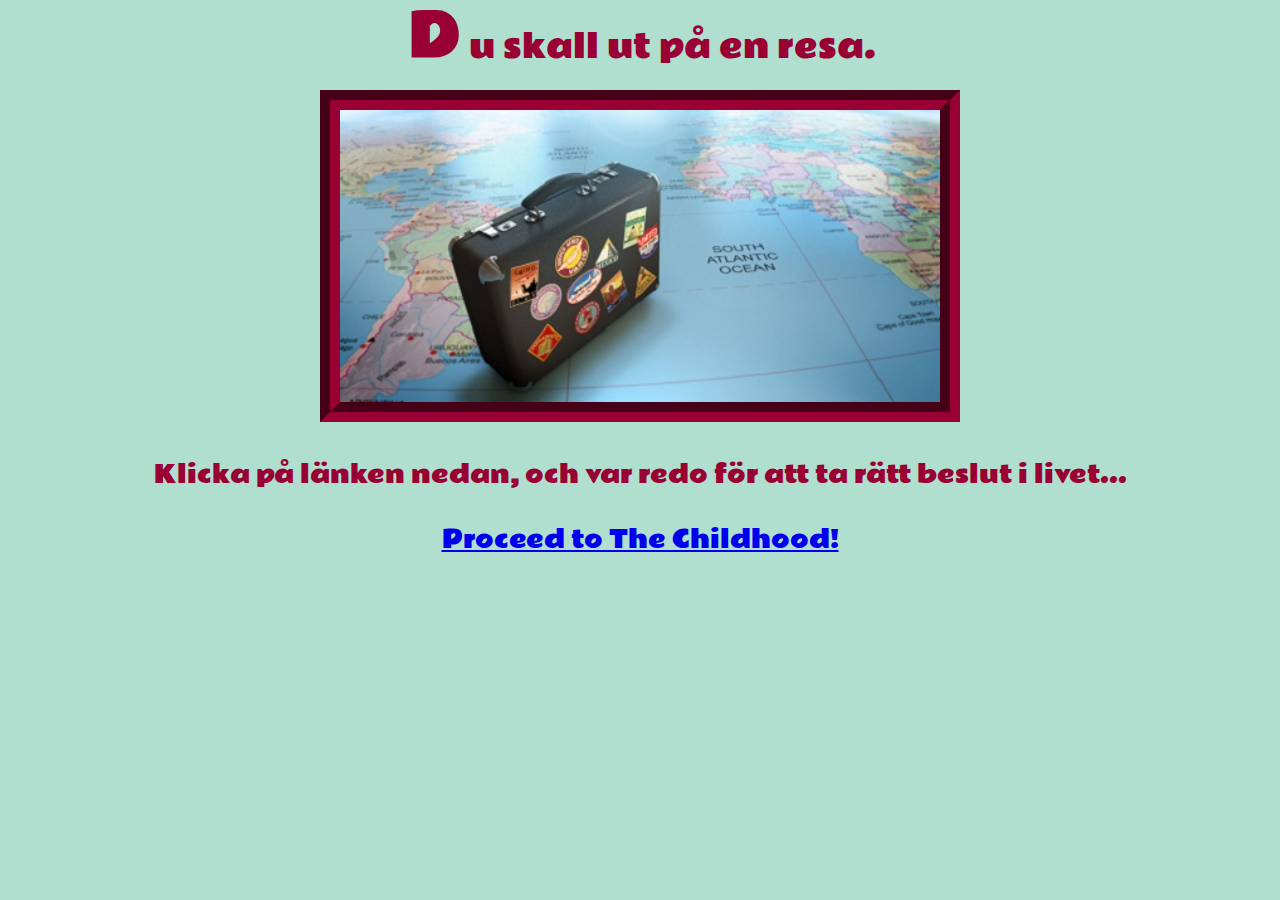
<file: AdventureForALifetime/index.html>
<!DOCTYPE html>
<html lang="en">
<head>
    <meta charset="UTF-8">
    <meta name="viewport" content="width=device-width, initial-scale=1.0">
    <meta http-equiv="X-UA-Compatible" content="ie=edge">
    <link rel="stylesheet" href="style.css">
    <link href="https://fonts.googleapis.com/css?family=Rammetto+One" rel="stylesheet">

    <title>AdventureForALifetime</title>
</head>
<body>
   <header> Du skall ut på en resa.</header>

    <p><img src="image/index.jpg"></p>
   
   <p>Klicka på länken nedan, och var redo för att ta rätt beslut i livet...</p>

    <p><a href="TheChildhood.html">Proceed to The Childhood!</a></p>
</body>
</html>
</file>
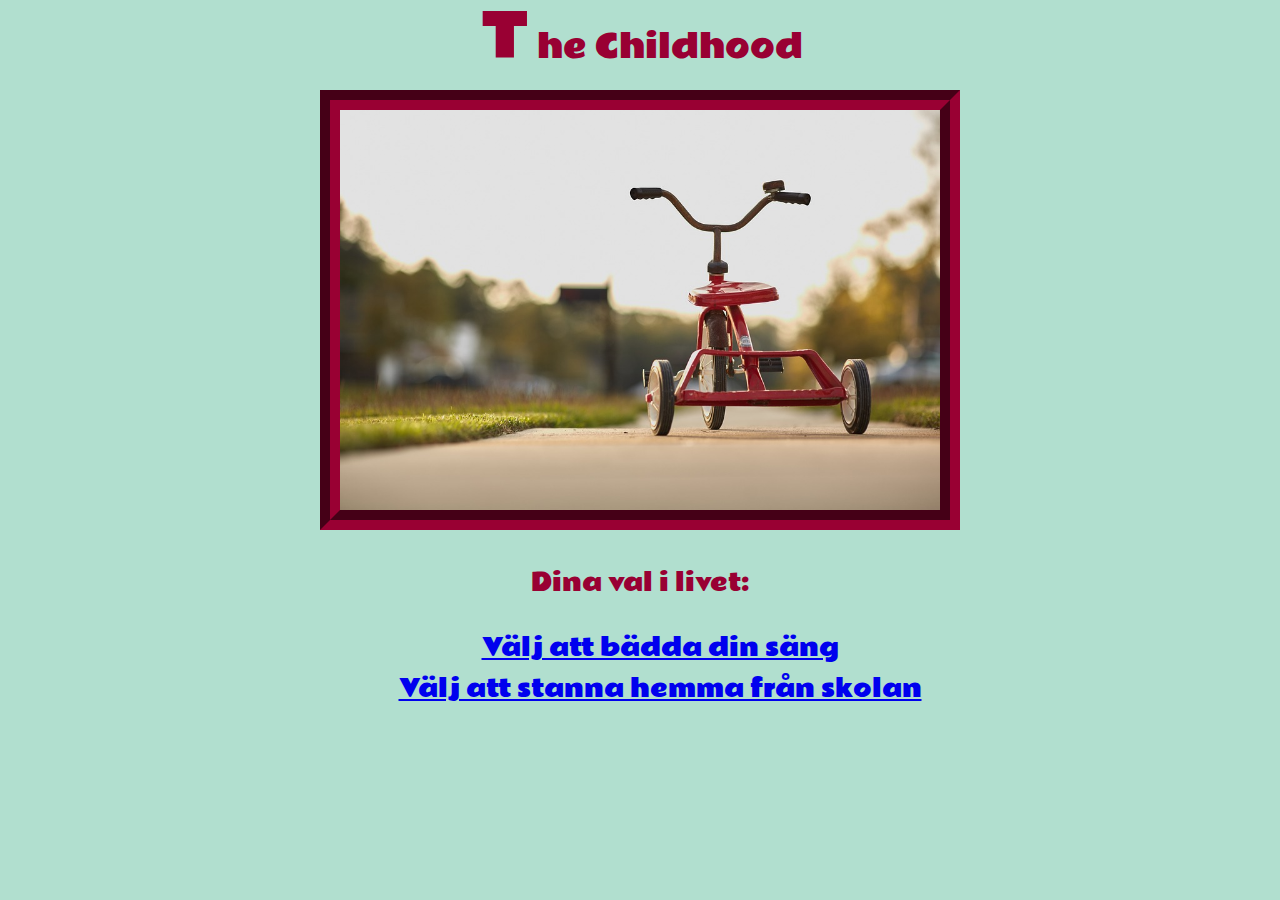
<file: AdventureForALifetime/TheChildhood.html>
<!DOCTYPE html>
<html lang="en">
<head>
    <meta charset="UTF-8">
    <meta name="viewport" content="width=device-width, initial-scale=1.0">
    <meta http-equiv="X-UA-Compatible" content="ie=edge">
    <link rel="stylesheet" href="style.css">
    <link href="https://fonts.googleapis.com/css?family=Rammetto+One" rel="stylesheet">

    <title>The Childhood</title>
</head>
<body>
   
<header>The Childhood</header>   

<p><img src ="image/TheChildhood.jpg"></p>


<p>Dina val i livet:</p>

<p><ul>
    <li><a href="TheYouth.html">Välj att bädda din säng</a></li>
    <li><a href="index.html">Välj att stanna hemma från skolan</a></li>
</ul></p>
    
</body>
</html>
</file>
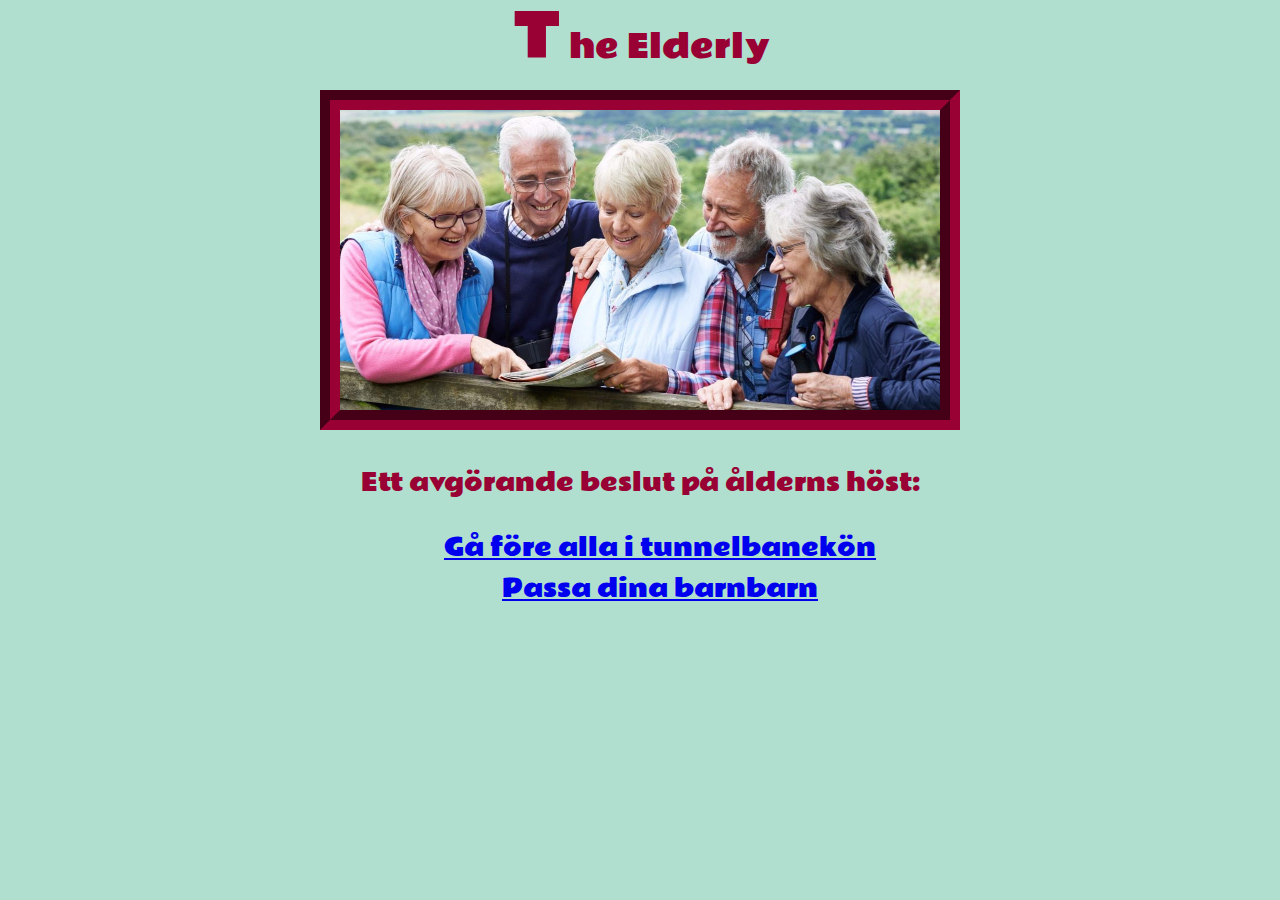
<file: AdventureForALifetime/TheElderly.html>
<!DOCTYPE html>
<html lang="en">
<head>
    <meta charset="UTF-8">
    <meta name="viewport" content="width=device-width, initial-scale=1.0">
    <meta http-equiv="X-UA-Compatible" content="ie=edge">
    <link rel="stylesheet" href="style.css">
    <link href="https://fonts.googleapis.com/css?family=Rammetto+One" rel="stylesheet">
    <title>TheElderly</title>
</head>
<body>

        <header>The Elderly</header>

        <p><img src ="image/TheElderly.jpg"></center></p>


        <p>Ett avgörande beslut på ålderns höst:</p>
        
        <p><ul>
            <li><a href="index.html">Gå före alla i tunnelbanekön</a></li>
            <li><a href="TheForever.html">Passa dina barnbarn</a></li>
        </ul></p>
    
    
</body>
</html>
</file>
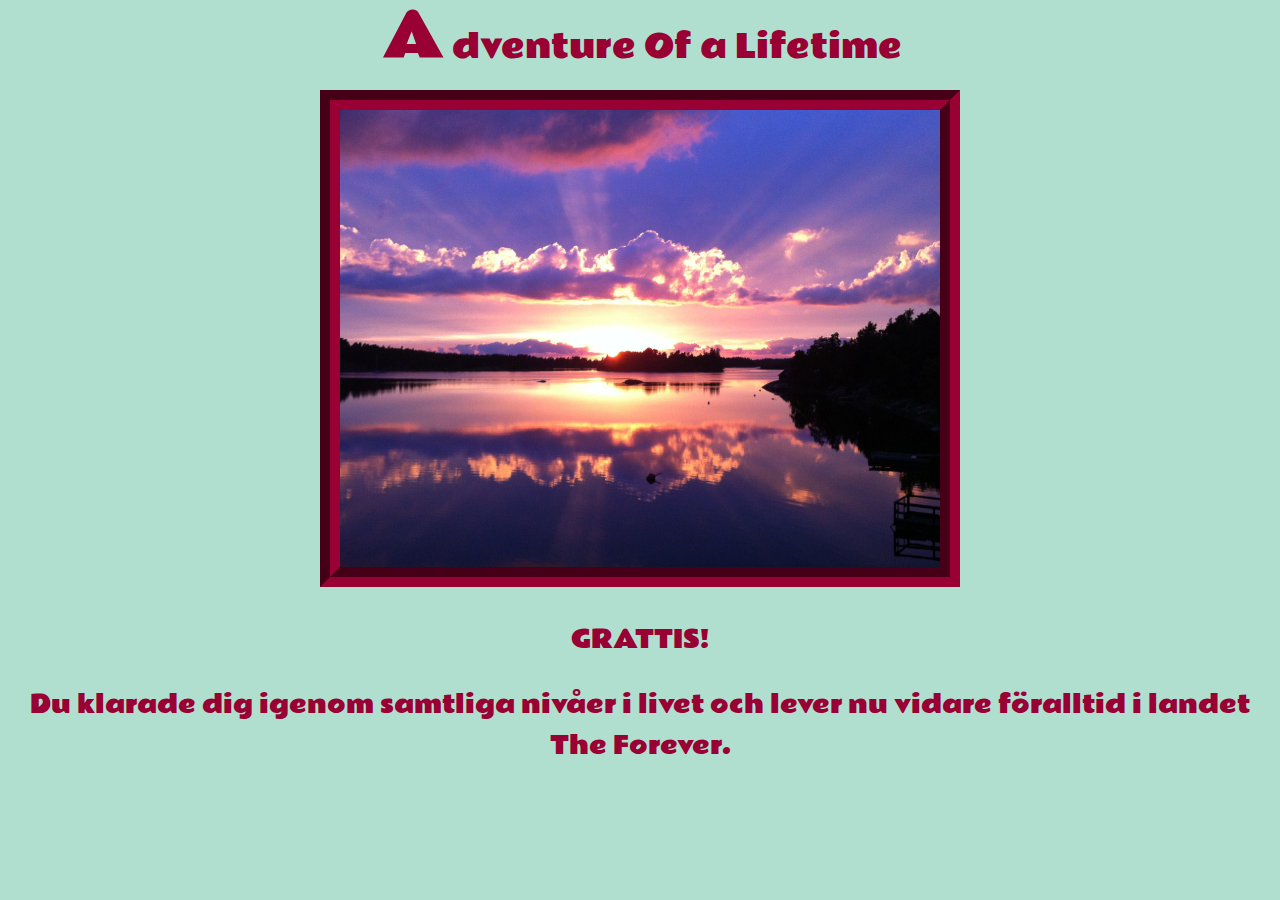
<file: AdventureForALifetime/TheForever.html>
<!DOCTYPE html>
<html lang="en">
<head>
    <meta charset="UTF-8">
    <meta name="viewport" content="width=device-width, initial-scale=1.0">
    <meta http-equiv="X-UA-Compatible" content="ie=edge">
    <link rel="stylesheet" href="style.css">
    <link href="https://fonts.googleapis.com/css?family=Rammetto+One" rel="stylesheet">
    <title>TheForever</title>
</head>
<header>Adventure Of a Lifetime</header>

<body>

<p><img src ="image\TheForever.jpg"></p>


<p>GRATTIS!</p>
<p>Du klarade dig igenom samtliga nivåer i livet och lever nu vidare föralltid i landet The Forever.</p>

</body>
</html>
</file>
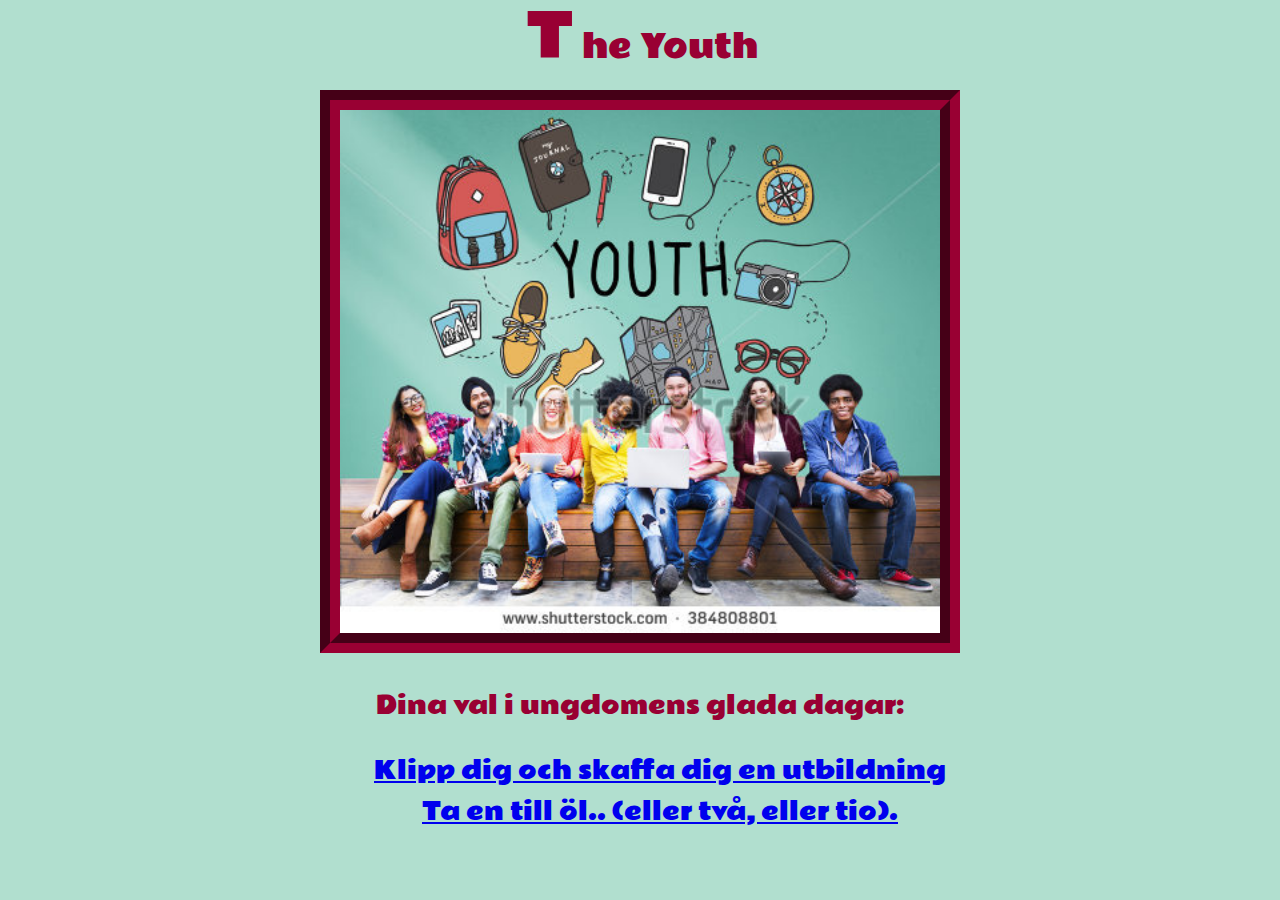
<file: AdventureForALifetime/TheYouth.html>
<!DOCTYPE html>
<html lang="en">
<head>
    <meta charset="UTF-8">
    <meta name="viewport" content="width=device-width, initial-scale=1.0">
    <meta http-equiv="X-UA-Compatible" content="ie=edge">
    <link rel="stylesheet" href="style.css">
    <link href="https://fonts.googleapis.com/css?family=Rammetto+One" rel="stylesheet">

    <title>TheYouth</title>
</head>
<body>
    <header>The Youth</header>

        <p><img src ="image/TheYouth.jpg"></p>


        <p>Dina val i ungdomens glada dagar:</p>
        
        <p><ul>
            <li><a href="TheElderly.html">Klipp dig och skaffa dig en utbildning</a></li>
            <li><a href="index.html">Ta en till öl.. (eller två, eller tio).</a></li>
        </ul></p>
    
</body>
</html>
</file>
<file: AdventureForALifetime/style.css>
header {
    font-size: 2em;
    color: #903;
    text-align: center;
    font-family: 'Rammetto One', cursive;

}

header:first-child:first-letter {
    font-family: 'Rammetto One', cursive;
    text-align: center;
    color: #903;
    font-size: 60px;
    line-height: 60px;
    padding-top: 4px;
    padding-right: 8px;
    padding-left: 3px;
}

body {
    text-align: center;
    color: #903;
    background-color: rgb(177, 223, 207);
    margin-bottom: 3em;
    font-family: 'Rammetto One', cursive;

}

li{
    font-size: 1.5em;
    list-style-type: none;
}

p:nth-of-type(2){
    font-size: 1.5em;
}

p:nth-of-type(3){
    font-size: 1.5em;
}

img{
    width: 600px;
    border:20px groove;
    border-color: #903;
}

href{
    text-decoration: none;
}
</file>
